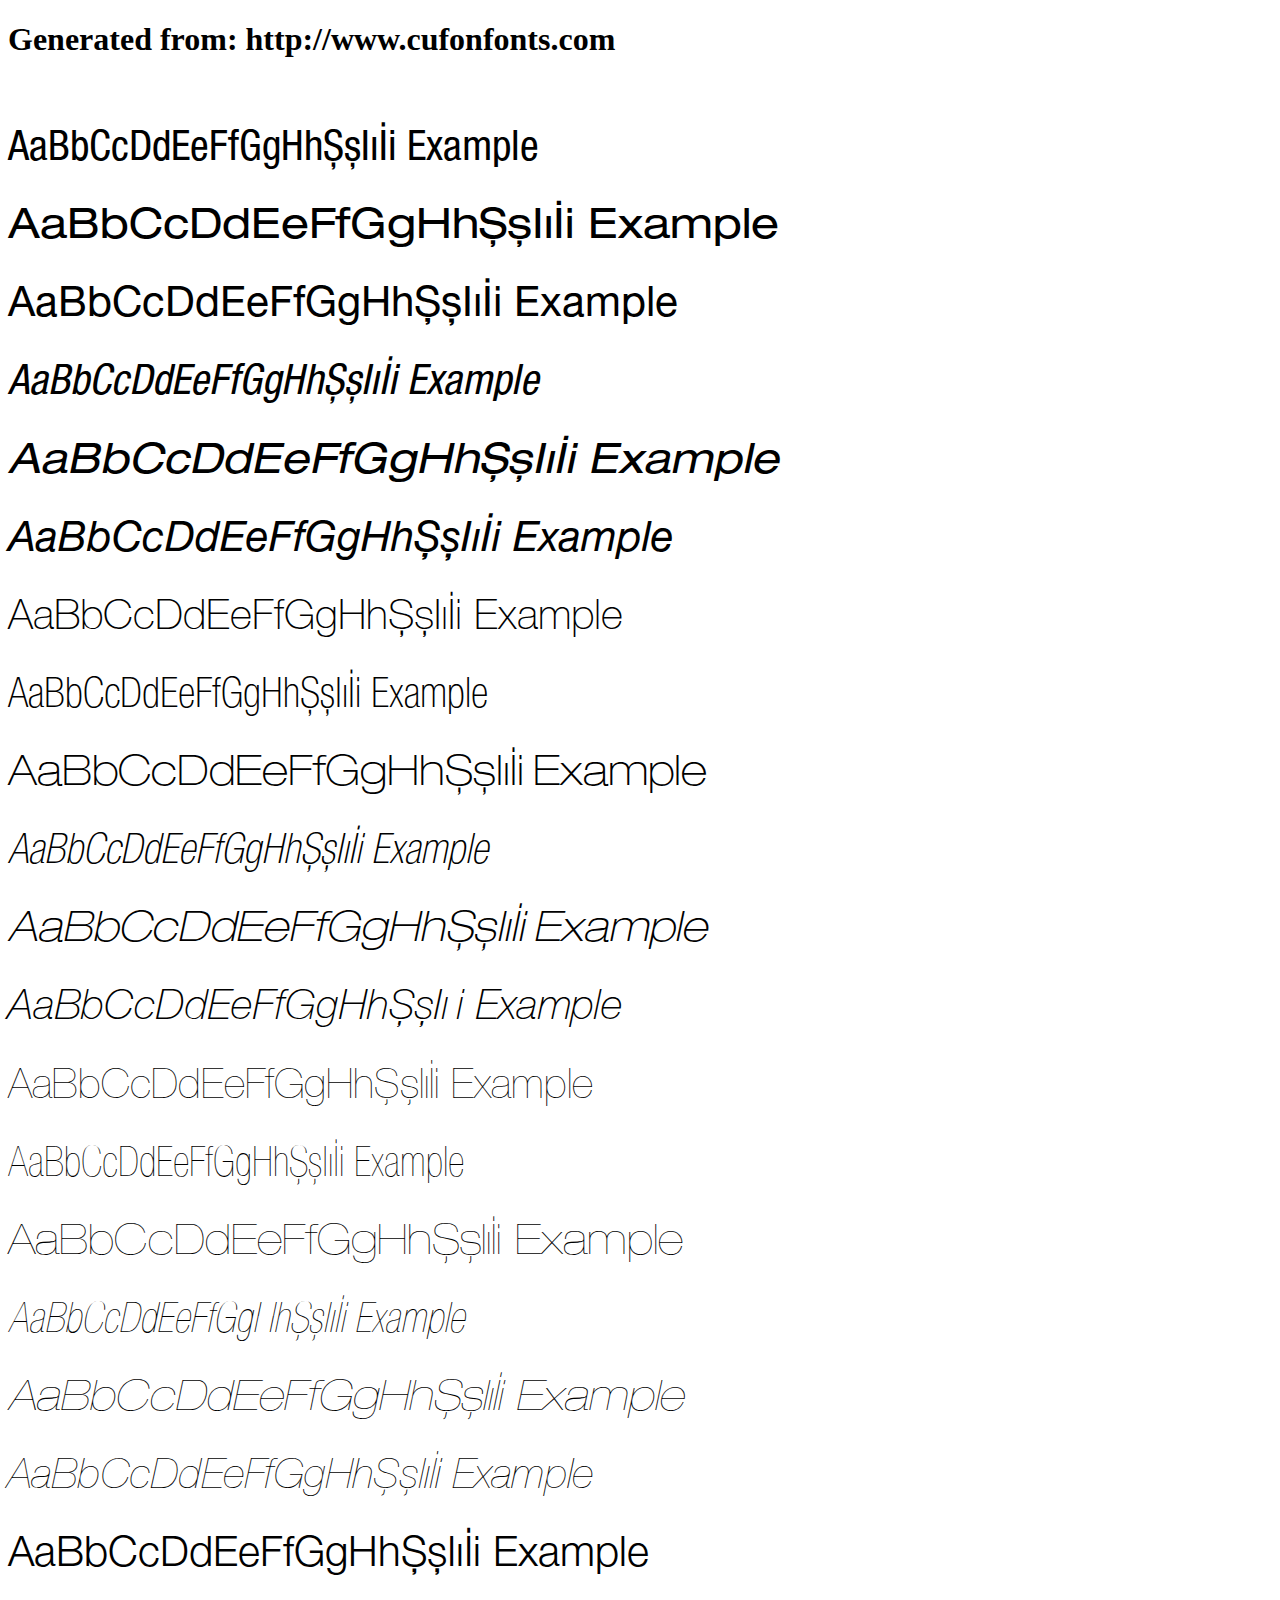
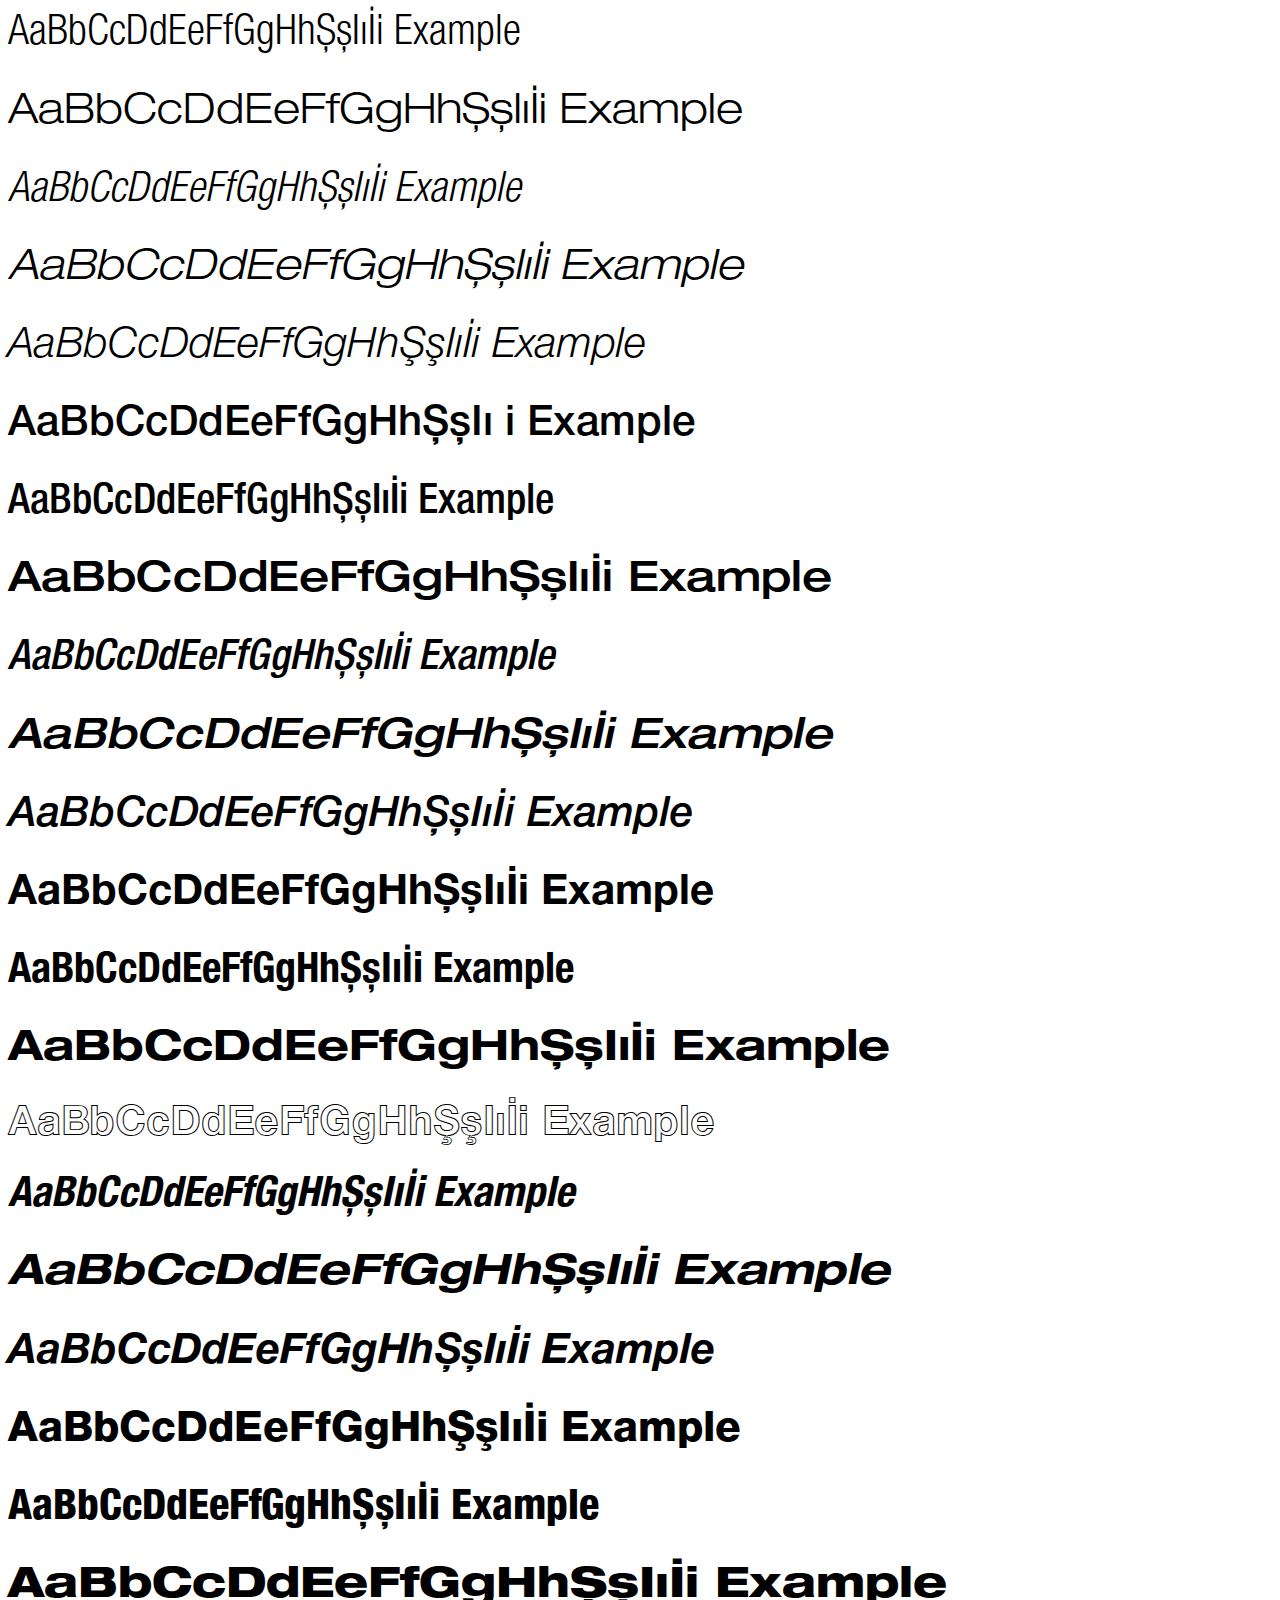
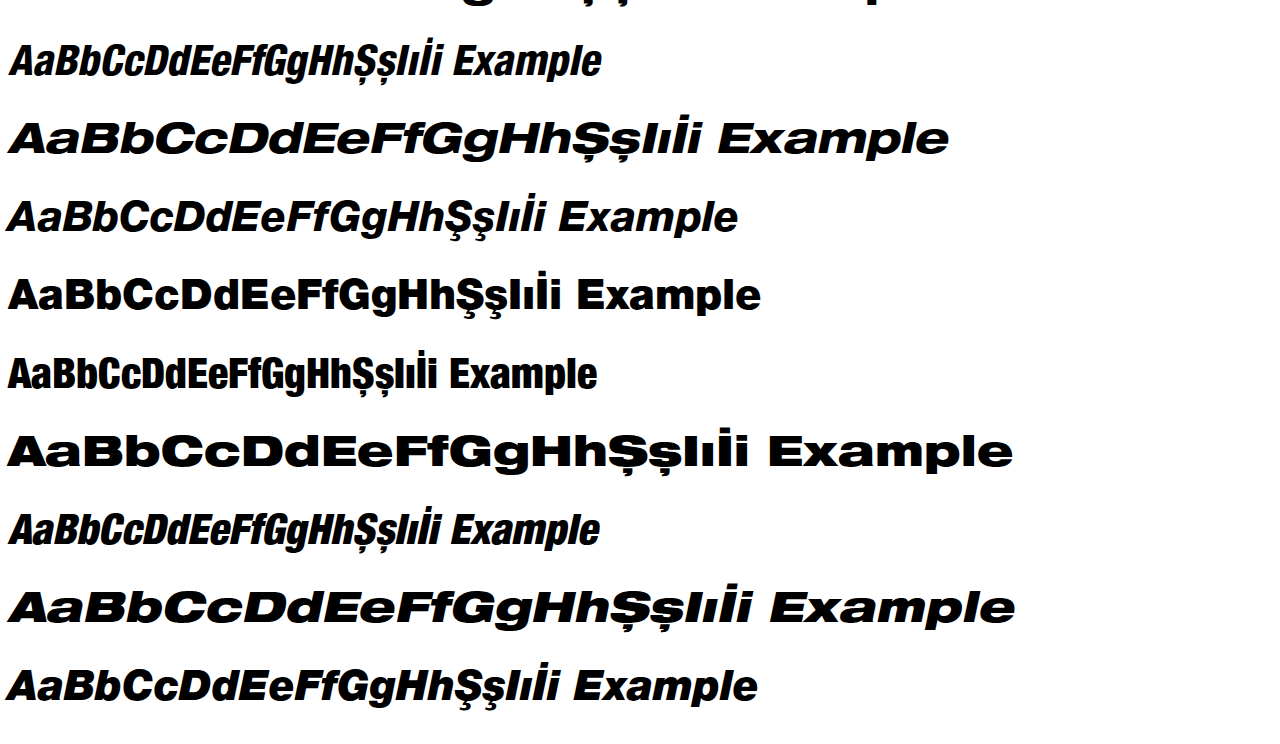
<file: font/example.html>
<!DOCTYPE html>
<html xmlns="http://www.w3.org/1999/xhtml">
<head>
    <meta http-equiv="Content-Type" content="text/html; charset=utf-8"/>
    <link rel="stylesheet" type="text/css"
          href="style.css"/>
</head>

<body>

<h1>Generated from: http://www.cufonfonts.com</h1><br/>
<h1 style="font-family:'Helvetica Neue LT Pro 57 Condensed';font-weight:normal;font-size:42px">AaBbCcDdEeFfGgHhŞşIıİi Example</h1>
<h1 style="font-family:'Helvetica Neue LT Pro 53 Extended';font-weight:normal;font-size:42px">AaBbCcDdEeFfGgHhŞşIıİi Example</h1>
<h1 style="font-family:'Helvetica Neue LT Pro 55 Roman';font-weight:normal;font-size:42px">AaBbCcDdEeFfGgHhŞşIıİi Example</h1>
<h1 style="font-family:'Helvetica Neue LT Pro 57 Condensed Oblique';font-weight:normal;font-size:42px">AaBbCcDdEeFfGgHhŞşIıİi Example</h1>
<h1 style="font-family:'Helvetica Neue LT Pro 53 Extended Oblique';font-weight:normal;font-size:42px">AaBbCcDdEeFfGgHhŞşIıİi Example</h1>
<h1 style="font-family:'Helvetica Neue LT Pro 56 Italic';font-weight:normal;font-size:42px">AaBbCcDdEeFfGgHhŞşIıİi Example</h1>
<h1 style="font-family:'Helvetica Neue LT Pro 35 Thin';font-weight:normal;font-size:42px">AaBbCcDdEeFfGgHhŞşIıİi Example</h1>
<h1 style="font-family:'Helvetica Neue LT Pro 37 Thin Condensed';font-weight:normal;font-size:42px">AaBbCcDdEeFfGgHhŞşIıİi Example</h1>
<h1 style="font-family:'Helvetica Neue LT Pro 33 Thin Extended';font-weight:normal;font-size:42px">AaBbCcDdEeFfGgHhŞşIıİi Example</h1>
<h1 style="font-family:'Helvetica Neue LT Pro 37 Thin Condensed Oblique';font-weight:normal;font-size:42px">AaBbCcDdEeFfGgHhŞşIıİi Example</h1>
<h1 style="font-family:'Helvetica Neue LT Pro 33 Thin Extended Oblique';font-weight:normal;font-size:42px">AaBbCcDdEeFfGgHhŞşIıİi Example</h1>
<h1 style="font-family:'Helvetica Neue LT Pro 36 Thin Italic';font-weight:normal;font-size:42px">AaBbCcDdEeFfGgHhŞşIıİi Example</h1>
<h1 style="font-family:'Helvetica Neue LT Pro 25 Ultra Light';font-weight:normal;font-size:42px">AaBbCcDdEeFfGgHhŞşIıİi Example</h1>
<h1 style="font-family:'Helvetica Neue LT Pro 27 Ultra Light Condensed';font-weight:normal;font-size:42px">AaBbCcDdEeFfGgHhŞşIıİi Example</h1>
<h1 style="font-family:'Helvetica Neue LT Pro 23 Ultra Light Extended';font-weight:normal;font-size:42px">AaBbCcDdEeFfGgHhŞşIıİi Example</h1>
<h1 style="font-family:'Helvetica Neue LT Pro 27 Ultra Light Condensed Oblique';font-weight:normal;font-size:42px">AaBbCcDdEeFfGgHhŞşIıİi Example</h1>
<h1 style="font-family:'Helvetica Neue LT Pro 23 Ultra Light Extended Oblique';font-weight:normal;font-size:42px">AaBbCcDdEeFfGgHhŞşIıİi Example</h1>
<h1 style="font-family:'Helvetica Neue LT Pro 26 Ultra Light Italic';font-weight:normal;font-size:42px">AaBbCcDdEeFfGgHhŞşIıİi Example</h1>
<h1 style="font-family:'Helvetica Neue LT Pro 45 Light';font-weight:normal;font-size:42px">AaBbCcDdEeFfGgHhŞşIıİi Example</h1>
<h1 style="font-family:'Helvetica Neue LT Pro 47 Light Condensed';font-weight:normal;font-size:42px">AaBbCcDdEeFfGgHhŞşIıİi Example</h1>
<h1 style="font-family:'Helvetica Neue LT Pro 43 Light Extended';font-weight:normal;font-size:42px">AaBbCcDdEeFfGgHhŞşIıİi Example</h1>
<h1 style="font-family:'Helvetica Neue LT Pro 47 Light Condensed Oblique';font-weight:normal;font-size:42px">AaBbCcDdEeFfGgHhŞşIıİi Example</h1>
<h1 style="font-family:'Helvetica Neue LT Pro 43 Light Extended Oblique';font-weight:normal;font-size:42px">AaBbCcDdEeFfGgHhŞşIıİi Example</h1>
<h1 style="font-family:'Helvetica Neue LT Pro 46 Light Italic';font-weight:normal;font-size:42px">AaBbCcDdEeFfGgHhŞşIıİi Example</h1>
<h1 style="font-family:'Helvetica Neue LT Pro 65 Medium';font-weight:normal;font-size:42px">AaBbCcDdEeFfGgHhŞşIıİi Example</h1>
<h1 style="font-family:'Helvetica Neue LT Pro 67 Medium Condensed';font-weight:normal;font-size:42px">AaBbCcDdEeFfGgHhŞşIıİi Example</h1>
<h1 style="font-family:'Helvetica Neue LT Pro 63 Medium Extended';font-weight:normal;font-size:42px">AaBbCcDdEeFfGgHhŞşIıİi Example</h1>
<h1 style="font-family:'Helvetica Neue LT Pro 67 Medium Condensed Oblique';font-weight:normal;font-size:42px">AaBbCcDdEeFfGgHhŞşIıİi Example</h1>
<h1 style="font-family:'Helvetica Neue LT Pro 63 Medium Extended Oblique';font-weight:normal;font-size:42px">AaBbCcDdEeFfGgHhŞşIıİi Example</h1>
<h1 style="font-family:'Helvetica Neue LT Pro 66 Medium Italic';font-weight:normal;font-size:42px">AaBbCcDdEeFfGgHhŞşIıİi Example</h1>
<h1 style="font-family:'Helvetica Neue LT Pro 75 Bold';font-weight:normal;font-size:42px">AaBbCcDdEeFfGgHhŞşIıİi Example</h1>
<h1 style="font-family:'Helvetica Neue LT Pro 77 Bold Condensed';font-weight:normal;font-size:42px">AaBbCcDdEeFfGgHhŞşIıİi Example</h1>
<h1 style="font-family:'Helvetica Neue LT Pro 73 Bold Extended';font-weight:normal;font-size:42px">AaBbCcDdEeFfGgHhŞşIıİi Example</h1>
<h1 style="font-family:'Helvetica Neue LT Pro 75 Bold Outline';font-weight:normal;font-size:42px">AaBbCcDdEeFfGgHhŞşIıİi Example</h1>
<h1 style="font-family:'Helvetica Neue LT Pro 77 Bold Condensed Oblique';font-weight:normal;font-size:42px">AaBbCcDdEeFfGgHhŞşIıİi Example</h1>
<h1 style="font-family:'Helvetica Neue LT Pro 73 Bold Extended Oblique';font-weight:normal;font-size:42px">AaBbCcDdEeFfGgHhŞşIıİi Example</h1>
<h1 style="font-family:'Helvetica Neue LT Pro 76 Bold Italic';font-weight:normal;font-size:42px">AaBbCcDdEeFfGgHhŞşIıİi Example</h1>
<h1 style="font-family:'Helvetica Neue LT Pro 85 Heavy';font-weight:normal;font-size:42px">AaBbCcDdEeFfGgHhŞşIıİi Example</h1>
<h1 style="font-family:'Helvetica Neue LT Pro 87 Heavy Condensed';font-weight:normal;font-size:42px">AaBbCcDdEeFfGgHhŞşIıİi Example</h1>
<h1 style="font-family:'Helvetica Neue LT Pro 83 Heavy Extended';font-weight:normal;font-size:42px">AaBbCcDdEeFfGgHhŞşIıİi Example</h1>
<h1 style="font-family:'Helvetica Neue LT Pro 87 Heavy Condensed Oblique';font-weight:normal;font-size:42px">AaBbCcDdEeFfGgHhŞşIıİi Example</h1>
<h1 style="font-family:'Helvetica Neue LT Pro 83 Heavy Extended Oblique';font-weight:normal;font-size:42px">AaBbCcDdEeFfGgHhŞşIıİi Example</h1>
<h1 style="font-family:'Helvetica Neue LT Pro 86 Heavy Italic';font-weight:normal;font-size:42px">AaBbCcDdEeFfGgHhŞşIıİi Example</h1>
<h1 style="font-family:'Helvetica Neue LT Pro 95 Black';font-weight:normal;font-size:42px">AaBbCcDdEeFfGgHhŞşIıİi Example</h1>
<h1 style="font-family:'Helvetica Neue LT Pro 97 Black Condensed';font-weight:normal;font-size:42px">AaBbCcDdEeFfGgHhŞşIıİi Example</h1>
<h1 style="font-family:'Helvetica Neue LT Pro 93 Black Extended';font-weight:normal;font-size:42px">AaBbCcDdEeFfGgHhŞşIıİi Example</h1>
<h1 style="font-family:'Helvetica Neue LT Pro 97 Black Condensed Oblique';font-weight:normal;font-size:42px">AaBbCcDdEeFfGgHhŞşIıİi Example</h1>
<h1 style="font-family:'Helvetica Neue LT Pro 93 Black Extended Oblique';font-weight:normal;font-size:42px">AaBbCcDdEeFfGgHhŞşIıİi Example</h1>
<h1 style="font-family:'Helvetica Neue LT Pro 96 Black Italic';font-weight:normal;font-size:42px">AaBbCcDdEeFfGgHhŞşIıİi Example</h1>


</body>
</html>
</file>
<file: font/style.css>
/* #### Generated By: http://www.cufonfonts.com #### */

@font-face {
font-family: 'Helvetica Neue LT Pro 57 Condensed';
font-style: normal;
font-weight: normal;
src: local('Helvetica Neue LT Pro 57 Condensed'), url('HelveticaNeueLTProCn.woff') format('woff');
}


@font-face {
font-family: 'Helvetica Neue LT Pro 53 Extended';
font-style: normal;
font-weight: normal;
src: local('Helvetica Neue LT Pro 53 Extended'), url('HelveticaNeueLTProEx.woff') format('woff');
}


@font-face {
font-family: 'Helvetica Neue LT Pro 55 Roman';
font-style: normal;
font-weight: normal;
src: local('Helvetica Neue LT Pro 55 Roman'), url('HelveticaNeueLTProRoman.woff') format('woff');
}


@font-face {
font-family: 'Helvetica Neue LT Pro 57 Condensed Oblique';
font-style: normal;
font-weight: normal;
src: local('Helvetica Neue LT Pro 57 Condensed Oblique'), url('HelveticaNeueLTProCnO.woff') format('woff');
}


@font-face {
font-family: 'Helvetica Neue LT Pro 53 Extended Oblique';
font-style: normal;
font-weight: normal;
src: local('Helvetica Neue LT Pro 53 Extended Oblique'), url('HelveticaNeueLTProExO.woff') format('woff');
}


@font-face {
font-family: 'Helvetica Neue LT Pro 56 Italic';
font-style: normal;
font-weight: normal;
src: local('Helvetica Neue LT Pro 56 Italic'), url('HelveticaNeueLTProIt.woff') format('woff');
}


@font-face {
font-family: 'Helvetica Neue LT Pro 35 Thin';
font-style: normal;
font-weight: normal;
src: local('Helvetica Neue LT Pro 35 Thin'), url('HelveticaNeueLTProTh.woff') format('woff');
}


@font-face {
font-family: 'Helvetica Neue LT Pro 37 Thin Condensed';
font-style: normal;
font-weight: normal;
src: local('Helvetica Neue LT Pro 37 Thin Condensed'), url('HelveticaNeueLTProThCn.woff') format('woff');
}


@font-face {
font-family: 'Helvetica Neue LT Pro 33 Thin Extended';
font-style: normal;
font-weight: normal;
src: local('Helvetica Neue LT Pro 33 Thin Extended'), url('HelveticaNeueLTProThEx.woff') format('woff');
}


@font-face {
font-family: 'Helvetica Neue LT Pro 37 Thin Condensed Oblique';
font-style: normal;
font-weight: normal;
src: local('Helvetica Neue LT Pro 37 Thin Condensed Oblique'), url('HelveticaNeueLTProThCnO.woff') format('woff');
}


@font-face {
font-family: 'Helvetica Neue LT Pro 33 Thin Extended Oblique';
font-style: normal;
font-weight: normal;
src: local('Helvetica Neue LT Pro 33 Thin Extended Oblique'), url('HelveticaNeueLTProThExO.woff') format('woff');
}


@font-face {
font-family: 'Helvetica Neue LT Pro 36 Thin Italic';
font-style: normal;
font-weight: normal;
src: local('Helvetica Neue LT Pro 36 Thin Italic'), url('HelveticaNeueLTProThIt.woff') format('woff');
}


@font-face {
font-family: 'Helvetica Neue LT Pro 25 Ultra Light';
font-style: normal;
font-weight: normal;
src: local('Helvetica Neue LT Pro 25 Ultra Light'), url('HelveticaNeueLTProUltLt.woff') format('woff');
}


@font-face {
font-family: 'Helvetica Neue LT Pro 27 Ultra Light Condensed';
font-style: normal;
font-weight: normal;
src: local('Helvetica Neue LT Pro 27 Ultra Light Condensed'), url('HelveticaNeueLTProUltLtCn.woff') format('woff');
}


@font-face {
font-family: 'Helvetica Neue LT Pro 23 Ultra Light Extended';
font-style: normal;
font-weight: normal;
src: local('Helvetica Neue LT Pro 23 Ultra Light Extended'), url('HelveticaNeueLTProUltLtEx.woff') format('woff');
}


@font-face {
font-family: 'Helvetica Neue LT Pro 27 Ultra Light Condensed Oblique';
font-style: normal;
font-weight: normal;
src: local('Helvetica Neue LT Pro 27 Ultra Light Condensed Oblique'), url('HelveticaNeueLTProUltLtCnO.woff') format('woff');
}


@font-face {
font-family: 'Helvetica Neue LT Pro 23 Ultra Light Extended Oblique';
font-style: normal;
font-weight: normal;
src: local('Helvetica Neue LT Pro 23 Ultra Light Extended Oblique'), url('HelveticaNeueLTProUltLtExO.woff') format('woff');
}


@font-face {
font-family: 'Helvetica Neue LT Pro 26 Ultra Light Italic';
font-style: normal;
font-weight: normal;
src: local('Helvetica Neue LT Pro 26 Ultra Light Italic'), url('HelveticaNeueLTProUltLtIt.woff') format('woff');
}


@font-face {
font-family: 'Helvetica Neue LT Pro 45 Light';
font-style: normal;
font-weight: normal;
src: local('Helvetica Neue LT Pro 45 Light'), url('HelveticaNeueLTProLt.woff') format('woff');
}


@font-face {
font-family: 'Helvetica Neue LT Pro 47 Light Condensed';
font-style: normal;
font-weight: normal;
src: local('Helvetica Neue LT Pro 47 Light Condensed'), url('HelveticaNeueLTProLtCn.woff') format('woff');
}


@font-face {
font-family: 'Helvetica Neue LT Pro 43 Light Extended';
font-style: normal;
font-weight: normal;
src: local('Helvetica Neue LT Pro 43 Light Extended'), url('HelveticaNeueLTProLtEx.woff') format('woff');
}


@font-face {
font-family: 'Helvetica Neue LT Pro 47 Light Condensed Oblique';
font-style: normal;
font-weight: normal;
src: local('Helvetica Neue LT Pro 47 Light Condensed Oblique'), url('HelveticaNeueLTProLtCnO.woff') format('woff');
}


@font-face {
font-family: 'Helvetica Neue LT Pro 43 Light Extended Oblique';
font-style: normal;
font-weight: normal;
src: local('Helvetica Neue LT Pro 43 Light Extended Oblique'), url('HelveticaNeueLTProLtExO.woff') format('woff');
}


@font-face {
font-family: 'Helvetica Neue LT Pro 46 Light Italic';
font-style: normal;
font-weight: normal;
src: local('Helvetica Neue LT Pro 46 Light Italic'), url('HelveticaNeueLTProLtIt.woff') format('woff');
}


@font-face {
font-family: 'Helvetica Neue LT Pro 65 Medium';
font-style: normal;
font-weight: normal;
src: local('Helvetica Neue LT Pro 65 Medium'), url('HelveticaNeueLTProMd.woff') format('woff');
}


@font-face {
font-family: 'Helvetica Neue LT Pro 67 Medium Condensed';
font-style: normal;
font-weight: normal;
src: local('Helvetica Neue LT Pro 67 Medium Condensed'), url('HelveticaNeueLTProMdCn.woff') format('woff');
}


@font-face {
font-family: 'Helvetica Neue LT Pro 63 Medium Extended';
font-style: normal;
font-weight: normal;
src: local('Helvetica Neue LT Pro 63 Medium Extended'), url('HelveticaNeueLTProMdEx.woff') format('woff');
}


@font-face {
font-family: 'Helvetica Neue LT Pro 67 Medium Condensed Oblique';
font-style: normal;
font-weight: normal;
src: local('Helvetica Neue LT Pro 67 Medium Condensed Oblique'), url('HelveticaNeueLTProMdCnO.woff') format('woff');
}


@font-face {
font-family: 'Helvetica Neue LT Pro 63 Medium Extended Oblique';
font-style: normal;
font-weight: normal;
src: local('Helvetica Neue LT Pro 63 Medium Extended Oblique'), url('HelveticaNeueLTProMdExO.woff') format('woff');
}


@font-face {
font-family: 'Helvetica Neue LT Pro 66 Medium Italic';
font-style: normal;
font-weight: normal;
src: local('Helvetica Neue LT Pro 66 Medium Italic'), url('HelveticaNeueLTProMdIt.woff') format('woff');
}


@font-face {
font-family: 'Helvetica Neue LT Pro 75 Bold';
font-style: normal;
font-weight: normal;
src: local('Helvetica Neue LT Pro 75 Bold'), url('HelveticaNeueLTProBd.woff') format('woff');
}


@font-face {
font-family: 'Helvetica Neue LT Pro 77 Bold Condensed';
font-style: normal;
font-weight: normal;
src: local('Helvetica Neue LT Pro 77 Bold Condensed'), url('HelveticaNeueLTProBdCn.woff') format('woff');
}


@font-face {
font-family: 'Helvetica Neue LT Pro 73 Bold Extended';
font-style: normal;
font-weight: normal;
src: local('Helvetica Neue LT Pro 73 Bold Extended'), url('HelveticaNeueLTProBdEx.woff') format('woff');
}


@font-face {
font-family: 'Helvetica Neue LT Pro 75 Bold Outline';
font-style: normal;
font-weight: normal;
src: local('Helvetica Neue LT Pro 75 Bold Outline'), url('HelveticaNeueLTProBdOu.woff') format('woff');
}


@font-face {
font-family: 'Helvetica Neue LT Pro 77 Bold Condensed Oblique';
font-style: normal;
font-weight: normal;
src: local('Helvetica Neue LT Pro 77 Bold Condensed Oblique'), url('HelveticaNeueLTProBdCnO.woff') format('woff');
}


@font-face {
font-family: 'Helvetica Neue LT Pro 73 Bold Extended Oblique';
font-style: normal;
font-weight: normal;
src: local('Helvetica Neue LT Pro 73 Bold Extended Oblique'), url('HelveticaNeueLTProBdExO.woff') format('woff');
}


@font-face {
font-family: 'Helvetica Neue LT Pro 76 Bold Italic';
font-style: normal;
font-weight: normal;
src: local('Helvetica Neue LT Pro 76 Bold Italic'), url('HelveticaNeueLTProBdIt.woff') format('woff');
}


@font-face {
font-family: 'Helvetica Neue LT Pro 85 Heavy';
font-style: normal;
font-weight: normal;
src: local('Helvetica Neue LT Pro 85 Heavy'), url('HelveticaNeueLTProHv.woff') format('woff');
}


@font-face {
font-family: 'Helvetica Neue LT Pro 87 Heavy Condensed';
font-style: normal;
font-weight: normal;
src: local('Helvetica Neue LT Pro 87 Heavy Condensed'), url('HelveticaNeueLTProHvCn.woff') format('woff');
}


@font-face {
font-family: 'Helvetica Neue LT Pro 83 Heavy Extended';
font-style: normal;
font-weight: normal;
src: local('Helvetica Neue LT Pro 83 Heavy Extended'), url('HelveticaNeueLTProHvEx.woff') format('woff');
}


@font-face {
font-family: 'Helvetica Neue LT Pro 87 Heavy Condensed Oblique';
font-style: normal;
font-weight: normal;
src: local('Helvetica Neue LT Pro 87 Heavy Condensed Oblique'), url('HelveticaNeueLTProHvCnO.woff') format('woff');
}


@font-face {
font-family: 'Helvetica Neue LT Pro 83 Heavy Extended Oblique';
font-style: normal;
font-weight: normal;
src: local('Helvetica Neue LT Pro 83 Heavy Extended Oblique'), url('HelveticaNeueLTProHvExO.woff') format('woff');
}


@font-face {
font-family: 'Helvetica Neue LT Pro 86 Heavy Italic';
font-style: normal;
font-weight: normal;
src: local('Helvetica Neue LT Pro 86 Heavy Italic'), url('HelveticaNeueLTProHvIt.woff') format('woff');
}


@font-face {
font-family: 'Helvetica Neue LT Pro 95 Black';
font-style: normal;
font-weight: normal;
src: local('Helvetica Neue LT Pro 95 Black'), url('HelveticaNeueLTProBlk.woff') format('woff');
}


@font-face {
font-family: 'Helvetica Neue LT Pro 97 Black Condensed';
font-style: normal;
font-weight: normal;
src: local('Helvetica Neue LT Pro 97 Black Condensed'), url('HelveticaNeueLTProBlkCn.woff') format('woff');
}


@font-face {
font-family: 'Helvetica Neue LT Pro 93 Black Extended';
font-style: normal;
font-weight: normal;
src: local('Helvetica Neue LT Pro 93 Black Extended'), url('HelveticaNeueLTProBlkEx.woff') format('woff');
}


@font-face {
font-family: 'Helvetica Neue LT Pro 97 Black Condensed Oblique';
font-style: normal;
font-weight: normal;
src: local('Helvetica Neue LT Pro 97 Black Condensed Oblique'), url('HelveticaNeueLTProBlkCnO.woff') format('woff');
}


@font-face {
font-family: 'Helvetica Neue LT Pro 93 Black Extended Oblique';
font-style: normal;
font-weight: normal;
src: local('Helvetica Neue LT Pro 93 Black Extended Oblique'), url('HelveticaNeueLTProBlkExO.woff') format('woff');
}


@font-face {
font-family: 'Helvetica Neue LT Pro 96 Black Italic';
font-style: normal;
font-weight: normal;
src: local('Helvetica Neue LT Pro 96 Black Italic'), url('HelveticaNeueLTProBlkIt.woff') format('woff');
}
</file>
